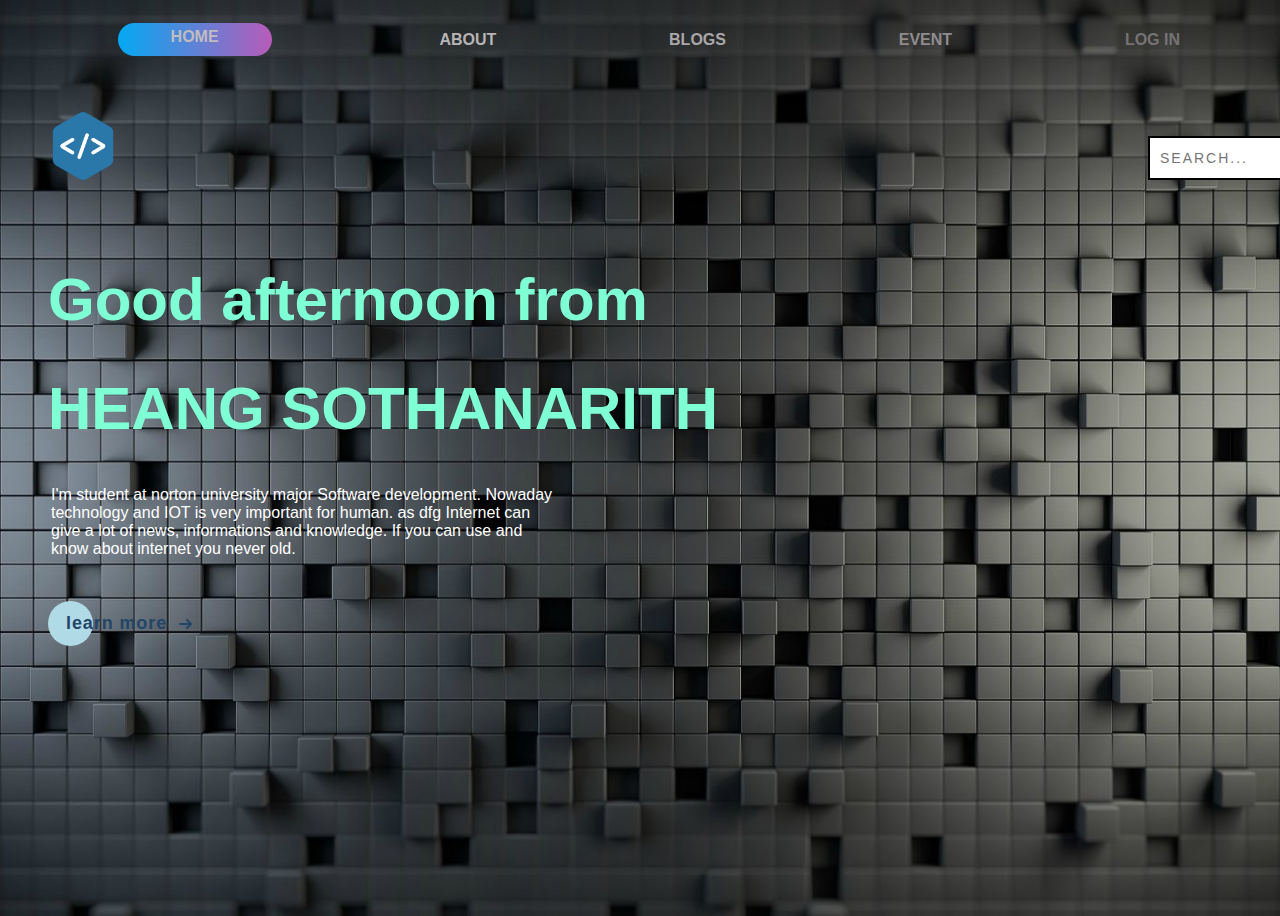
<file: index.html>
<!DOCTYPE html>
<html>
    
    <head>
        <title>
            Home
        </title>
        <link rel="stylesheet" href="CSS/style.css">
        
    </head>
    <body style="background-image: url(image/background.jpg);width: 100%;height: 100vh;background-repeat: no-repeat;background-size: cover;background-position: center;">
       
        <div class="center1 gap">
            <a class="button" id="home" href="index.html"><b>Home</b></a>
            <a id="about" href="about.html"><b>about</b></a>
            <a id="blogs" href="blogs.html"><b>blogs</b></a>
            <a id="event" href="event.html"><b>event</b></a>
            <a id="log" href="login.html"><b>log in</b></a>           
        </div>
        
        <div>
            <img id="image" src="image/web12.png" padding ="10%" width="70px">
            <h1 class="font_h1" id="heading"><strong>Good morning from</strong></h1>
            <h1 class="font_h1"> <strong>HEANG SOTHANARITH</strong></h1>
            <p class="pcover" >I'm student at norton university major Software development.
                Nowaday technology and IOT is very important for human. as dfg
                Internet can give a lot of news, informations and knowledge. 
                If you can use and know about internet you never old.
            </p>
            <a href="learn_more.html" id="learnM"><button class="cta">
                <span>learn more </span>
                <svg viewBox="0 0 13 10" height="10px" width="15px" >
                  <path d="M1,5 L11,5"></path>
                  <polyline points="8 1 12 5 8 9"></polyline>
                </svg>
              </button></a>
        </div>
        <script src="JS/jq.js"></script>
        <script src="JS/s.js"></script>
        <div class="input-container">
            <input type="text" name="text" class="input" placeholder="search...">
            <span class="icon "> 
              <svg width="19px" height="19px" viewBox="0 0 24 24" fill="none" xmlns="https://effervescent-pixie-fd1255.netlify.app/"><g id="SVGRepo_bgCarrier" stroke-width="0"></g><g id="SVGRepo_tracerCarrier" stroke-linecap="round" stroke-linejoin="round"></g><g id="SVGRepo_iconCarrier"> <path opacity="1" d="M14 5H20" stroke="#000" stroke-width="1.5" stroke-linecap="round" stroke-linejoin="round"></path> <path opacity="1" d="M14 8H17" stroke="#000" stroke-width="1.5" stroke-linecap="round" stroke-linejoin="round"></path> <path d="M21 11.5C21 16.75 16.75 21 11.5 21C6.25 21 2 16.75 2 11.5C2 6.25 6.25 2 11.5 2" stroke="#000" stroke-width="2.5" stroke-linecap="round" stroke-linejoin="round"></path> <path opacity="1" d="M22 22L20 20" stroke="#000" stroke-width="3.5" stroke-linecap="round" stroke-linejoin="round"></path> </g></svg>
            </span>
          </div>

        
    </body>

</html>
</file>
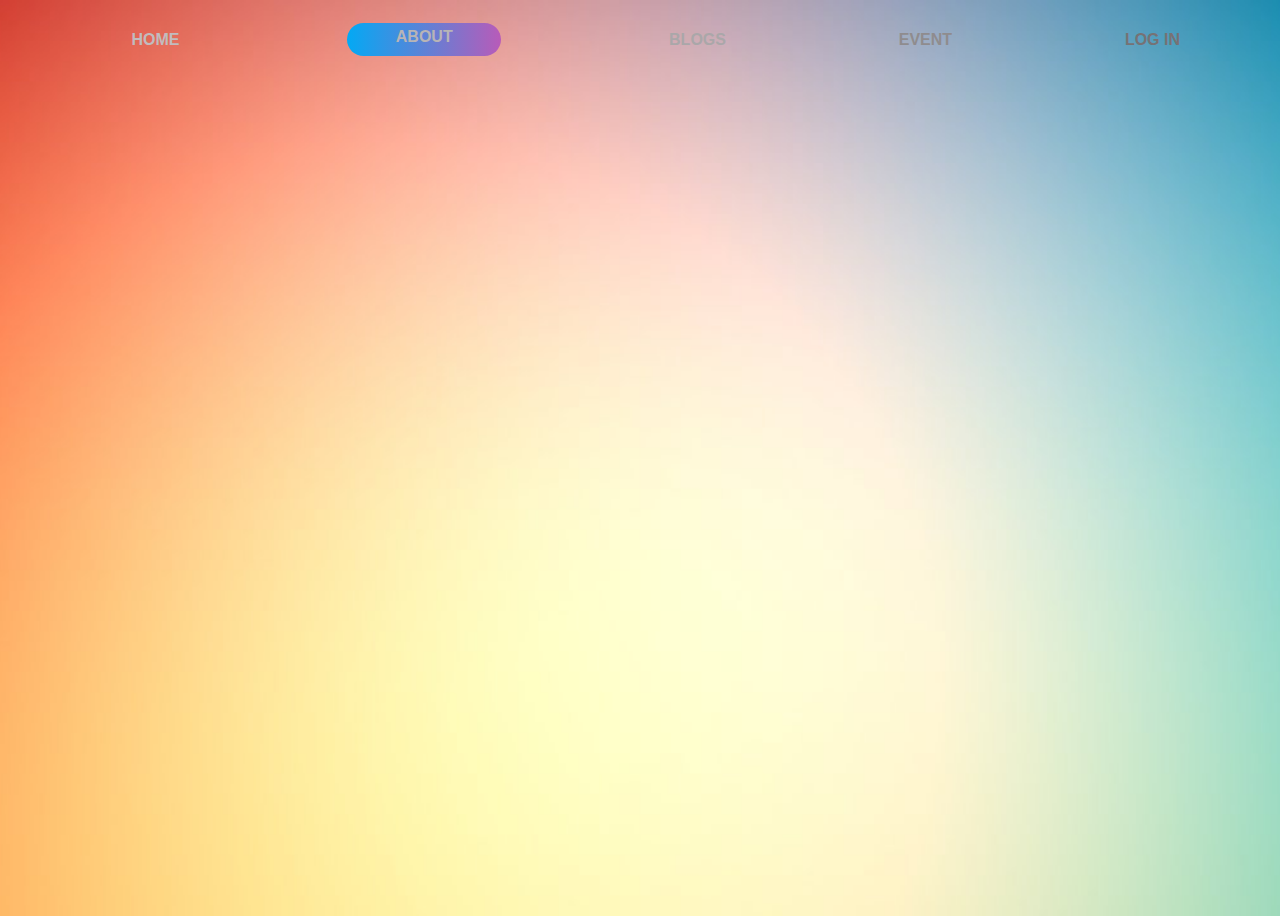
<file: about.html>
<!DOCTYPE html>
<html>
    <head>
        <title>about</title>
        <link rel="stylesheet" href="CSS/style.css">
    </head>
    <body style="background-image: url(image/max.jpg);width: 100%;height: 100vh;background-repeat: no-repeat;background-size: cover;background-position: center;">       
        <div class="center1 gap">
            <a id="home" href="index.html"><b>Home</b></a>
            <a class="button" id="about" href="about.html"><b>about</b></a>
            <a id="blogs" href="blogs.html"><b>blogs</b></a>
            <a id="event" href="event.html"><b>event</b></a>
            <a id="log" href="login.html"><b>log in</b></a>           
        </div>

    </body>
</html>
</file>
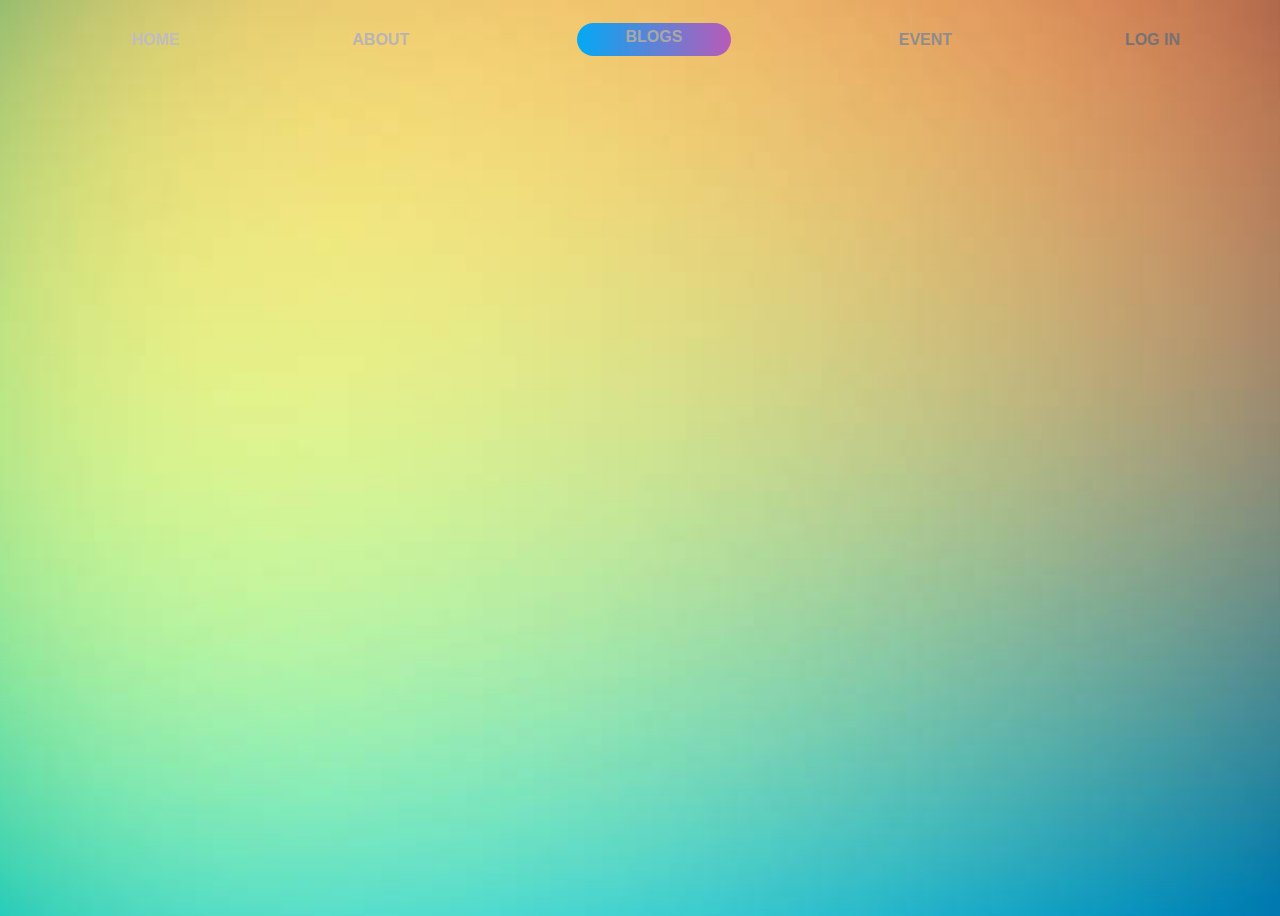
<file: blogs.html>
<!DOCTYPE html>
<html>
    <head>
        <title>blogs</title>
        <link rel="stylesheet" href="CSS/style.css">
    </head>
    <body style="background-image: url(image/backg.jpg);width: 100%;height: 100vh;background-repeat: no-repeat;background-size: cover;background-position: center;">
        <div class="center1 gap ">
            <a id="home" href="index.html"><b>Home</b></a>
            <a id="about" href="about.html"><b>about</b></a>
            <a class="button" id="blogs" href="blogs.html"><b>blogs</b></a>
            <a id="event" href="event.html"><b>event</b></a>
            <a id="log" href="login.html"><b>log in</b></a>           
        </div>

        
        
    </body>
</html>
</file>
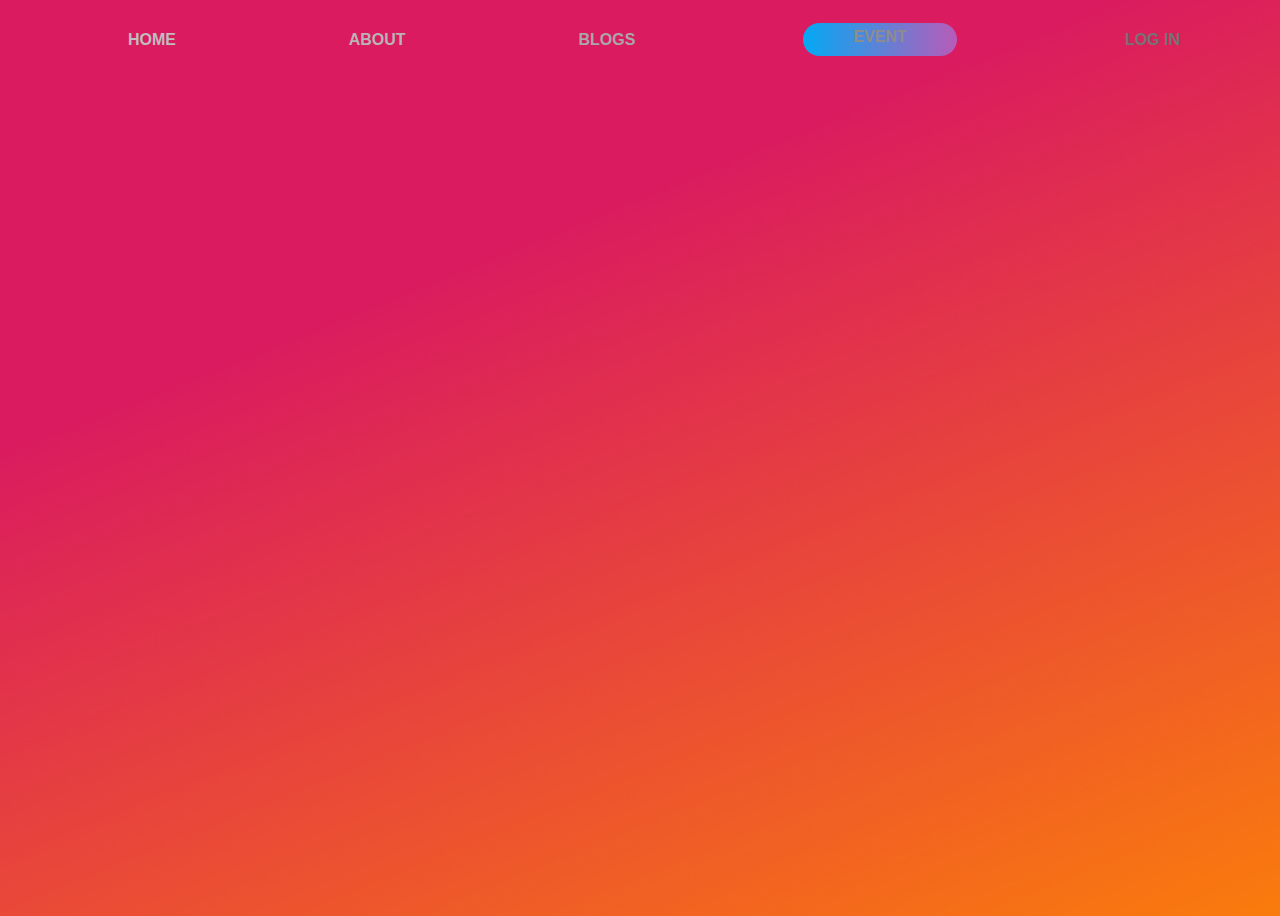
<file: event.html>
<!DOCTYPE html>
<html>
    <head>
        <title>event</title>
        <link rel="stylesheet" href="CSS/style.css">
    </head>
    <body style="background-image: url(image/event.png);width: 100%;height: 100vh;background-repeat: no-repeat;background-size: cover;background-position: center;">
        <div class="center1 gap">
            <a id="home" href="index.html"><b>Home</b></a>
            <a id="about" href="about.html"><b>about</b></a>
            <a id="blogs" href="blogs.html"><b>blogs</b></a>
            <a class="button" id="event" href="event.html"><b>event</b></a>
            <a id="log" href="login.html"><b>log in</b></a>           
        </div>
        
        
    </body>
</html>
</file>
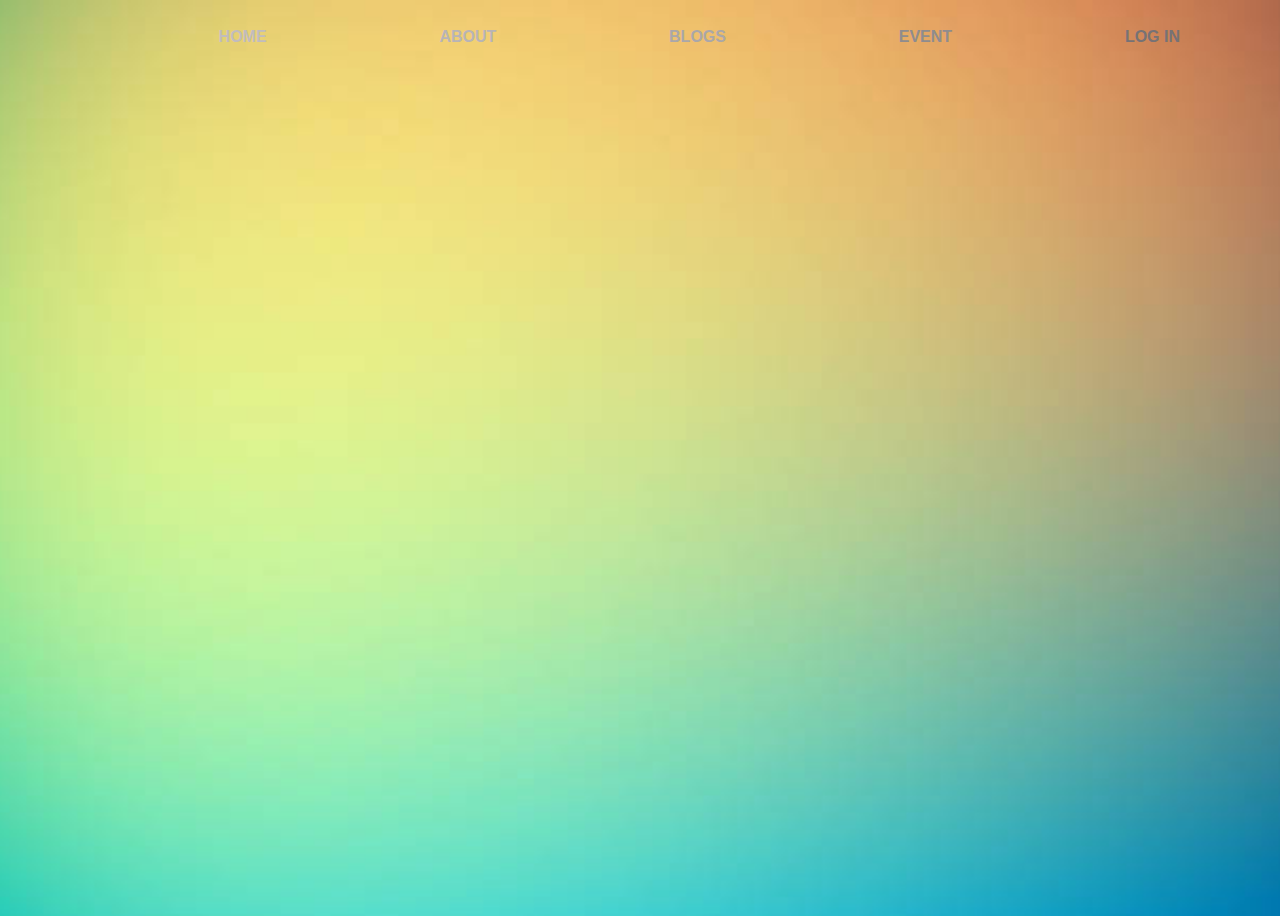
<file: learn_more.html>
<!DOCTYPE html>
<html>
    <head>
        <title>Learn more</title>
        <link rel="stylesheet" href="CSS/style.css">
    </head>
    <body style="background-image: url(image/backg.jpg);width: 100%;height: 100vh;background-repeat: no-repeat;background-size: cover;background-position: center;">
        <div class="center1 gap ">
            <a id="home" href="index.html"><b>Home</b></a>
            <a id="about" href="about.html"><b>about</b></a>
            <a id="blogs" href="blogs.html"><b>blogs</b></a>
            <a id="event" href="event.html"><b>event</b></a>
            <a id="log" href="login.html"><b>log in</b></a>           
        </div>       
        
    </body>
</html>
</file>
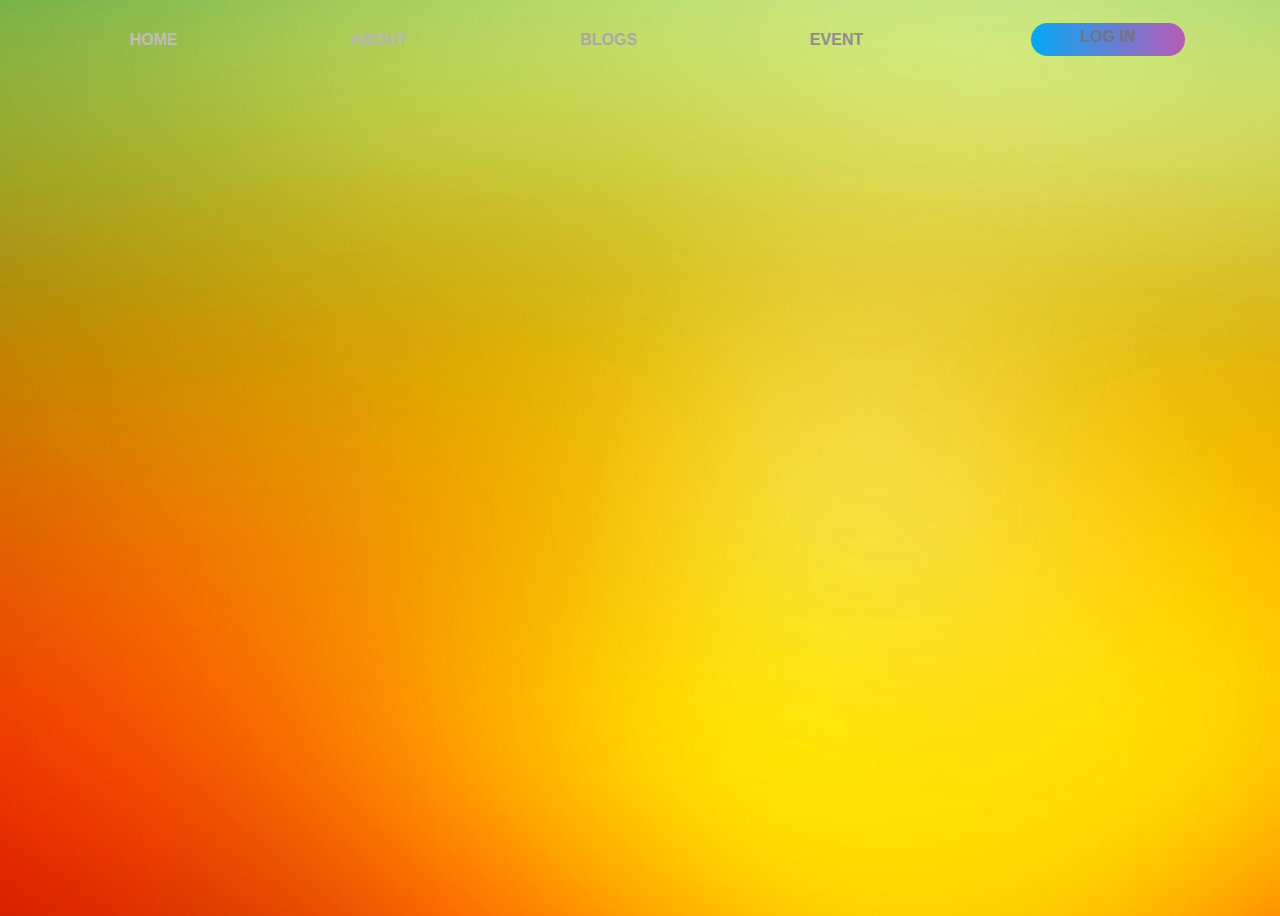
<file: login.html>
<!DOCTYPE html>
<html>
    <head>
        <title>log in</title>
        <link rel="stylesheet" href="CSS/style.css">
    </head>
    <body style="background-image: url(image/qqqq.jpg);width: 100%;height: 100vh;background-repeat: no-repeat;background-size: cover;background-position: center;">
        <div class="center1 gap">
            <a id="home" href="index.html"><b>Home</b></a>
            <a id="about" href="about.html"><b>about</b></a>
            <a id="blogs" href="blogs.html"><b>blogs</b></a>
            <a id="event" href="event.html"><b>event</b></a>
            <a class="button" id="log" href="login.html"><b>log in</b></a>           
        </div>
        
    </body>
</html>
</file>
<file: CSS/style.css>
.center1{
    display: flex;
    justify-content: right;
    align-items: center;
    font-family: BlinkMacSystemFont, 'Segoe UI', Roboto, Oxygen, Ubuntu, Cantarell, 'Open Sans', 'Helvetica Neue', sans-serif;
    font-size: medium;
}
.font_h1{
    color: aquamarine;
    font-family: 'Trebuchet MS', 'Lucida Sans Unicode', 'Lucida Grande', 'Lucida Sans', Arial, sans-serif;
    font-size: 60px;
    width: 90%;
    gap: 10%;
    margin: 40px;
    
}
.font_p{
    color: black;
    font-family: BlinkMacSystemFont, 'Segoe UI', Roboto, Oxygen, Ubuntu, Cantarell, 'Open Sans', 'Helvetica Neue', sans-serif;
    font-size: medium;
}
.pcover{
    color: #ffffff;
    font-size: medium;
    font-family: 'Segoe UI', 'Arial Narrow Bold', sans-serif;
    width: 40%;
    gap: 15%;
    margin: 42px;
    padding: 1px;
    
} 

#learnM {
    width: 65px;  
    margin: 40px;
    font-family: 'Lucida Sans Regular', 'Lucida Grande', 'Lucida Sans Unicode', Geneva, Verdana, sans-serif;
    font-size: x-small;
} 
.gap{
    width: 90%;
    gap: 15%;
    padding: 20px;
}
#log{
    text-decoration: none;
    color: #767275;    
}
#log :hover{
    color: #AAA7A9;
}
#home{
    text-decoration: none;
    color: #C1BCBE;
}
#home :hover{
    color: #767275;
}
#about{
    text-decoration: none;
    color: #B8B4B6;
}
#about :hover{
    color: #767275;
}
#blogs{
    
    text-decoration: none;
    color: #AAA7A9;
}
#blogs :hover{
    color: #767275;
}
#event{
    text-decoration: none;
    color: #8F8C8E;
}
#event :hover{
    color: #767275;
}
.button {

        text-decoration: none;
        position: relative;
        border: none;
       
        font-family: inherit;
        color: #fff;
        width: 9em;
        height: 23px;
        
        text-align: center;
        background: linear-gradient(90deg,#03a9f4,#f441a5,#ffeb3b,#03a9f4);
        background-size: 300%;
        border-radius: 30px;
        z-index: 1;
      }
      
.button:hover {
        animation: ani 8s linear infinite;
        border: none;
      }
      
      @keyframes ani {
        0% {
          background-position: 0%;
        }
      
        100% {
          background-position: 400%;
        }
      }
      
.button:before {
        content: '';
        position: absolute;
        top: -5px;
        left: -5px;
        right: -5px;
        bottom: -5px;
        z-index: -1;
        background: linear-gradient(90deg,#03a9f4,#f441a5,#ffeb3b,#03a9f4);
        background-size: 400%;
        border-radius: 35px;
        transition: 1s;
      }
      
.button:hover::before {
        filter: blur(20px);
      }
      
.button:active {
        background: linear-gradient(32deg,#03a9f4,#f441a5,#ffeb3b,#03a9f4);
      }

#image{
    margin: 40px;  
}
a{
    cursor: pointer;
    text-transform: uppercase;
    transition: 0.5s;
}
a:hover{
    color: #fff;
    text-shadow:0 0 25px #4de2ed,0 0 50px #30e1ea,0 0 100px #08e1ed;
}
.cta {
    position: relative;
    margin: auto;
    padding: 12px 18px;
    transition: all 0.2s ease;
    border: none;
    background: none;
   }
   
   .cta:before {
    content: "";
    position: absolute;
    top: 0;
    left: 0;
    display: block;
    border-radius: 50px;
    background: #b1dae7;
    width: 45px;
    height: 45px;
    transition: all 0.3s ease;
   }
   
   .cta span {
    position: relative;
    font-family: "Ubuntu", sans-serif;
    font-size: 18px;
    font-weight: 700;
    letter-spacing: 0.05em;
    color: #234567;
   }
   
   .cta svg {
    position: relative;
    top: 0;
    margin-left: 10px;
    fill: none;
    stroke-linecap: round;
    stroke-linejoin: round;
    stroke: #234567;
    stroke-width: 2;
    transform: translateX(-5px);
    transition: all 0.3s ease;
   }
   
   .cta:hover:before {
    width: 100%;
    background: #b1dae7;
   }
   
   .cta:hover svg {
    transform: translateX(0);
   }
   
   .cta:active {
    transform: scale(0.95);
   }
   
   .input-container {
    width: 540px;
    left: 1100px;
    bottom: 550px;
    margin: 40px;
    position: relative;
  }
  
  .icon {
    position: absolute;
    right: 10px;
  
    top: calc(50% + 5px);
    transform: translateY(calc(-50% - 5px));
  }
  
  .input {
    width: 100%;
    height: 20px;
    padding: 10px;

    transition: .2s linear;
    border: 2.5px solid black;
    font-size: 14px;
    text-transform: uppercase;
    letter-spacing: 2px;
  }
  
  .input:focus {
    outline: none;
    border: 0.5px solid black;
    box-shadow: -5px -5px 0px black;
  }
  
  .input-container:hover > .icon {
    animation: anim 1s linear infinite;
  }
  
  @keyframes anim {
    0%,
    100% {
      transform: translateY(calc(-50% - 5px)) scale(1);
    }
  
    50% {
      transform: translateY(calc(-50% - 5px)) scale(1.1);
    }
  }
</file>
